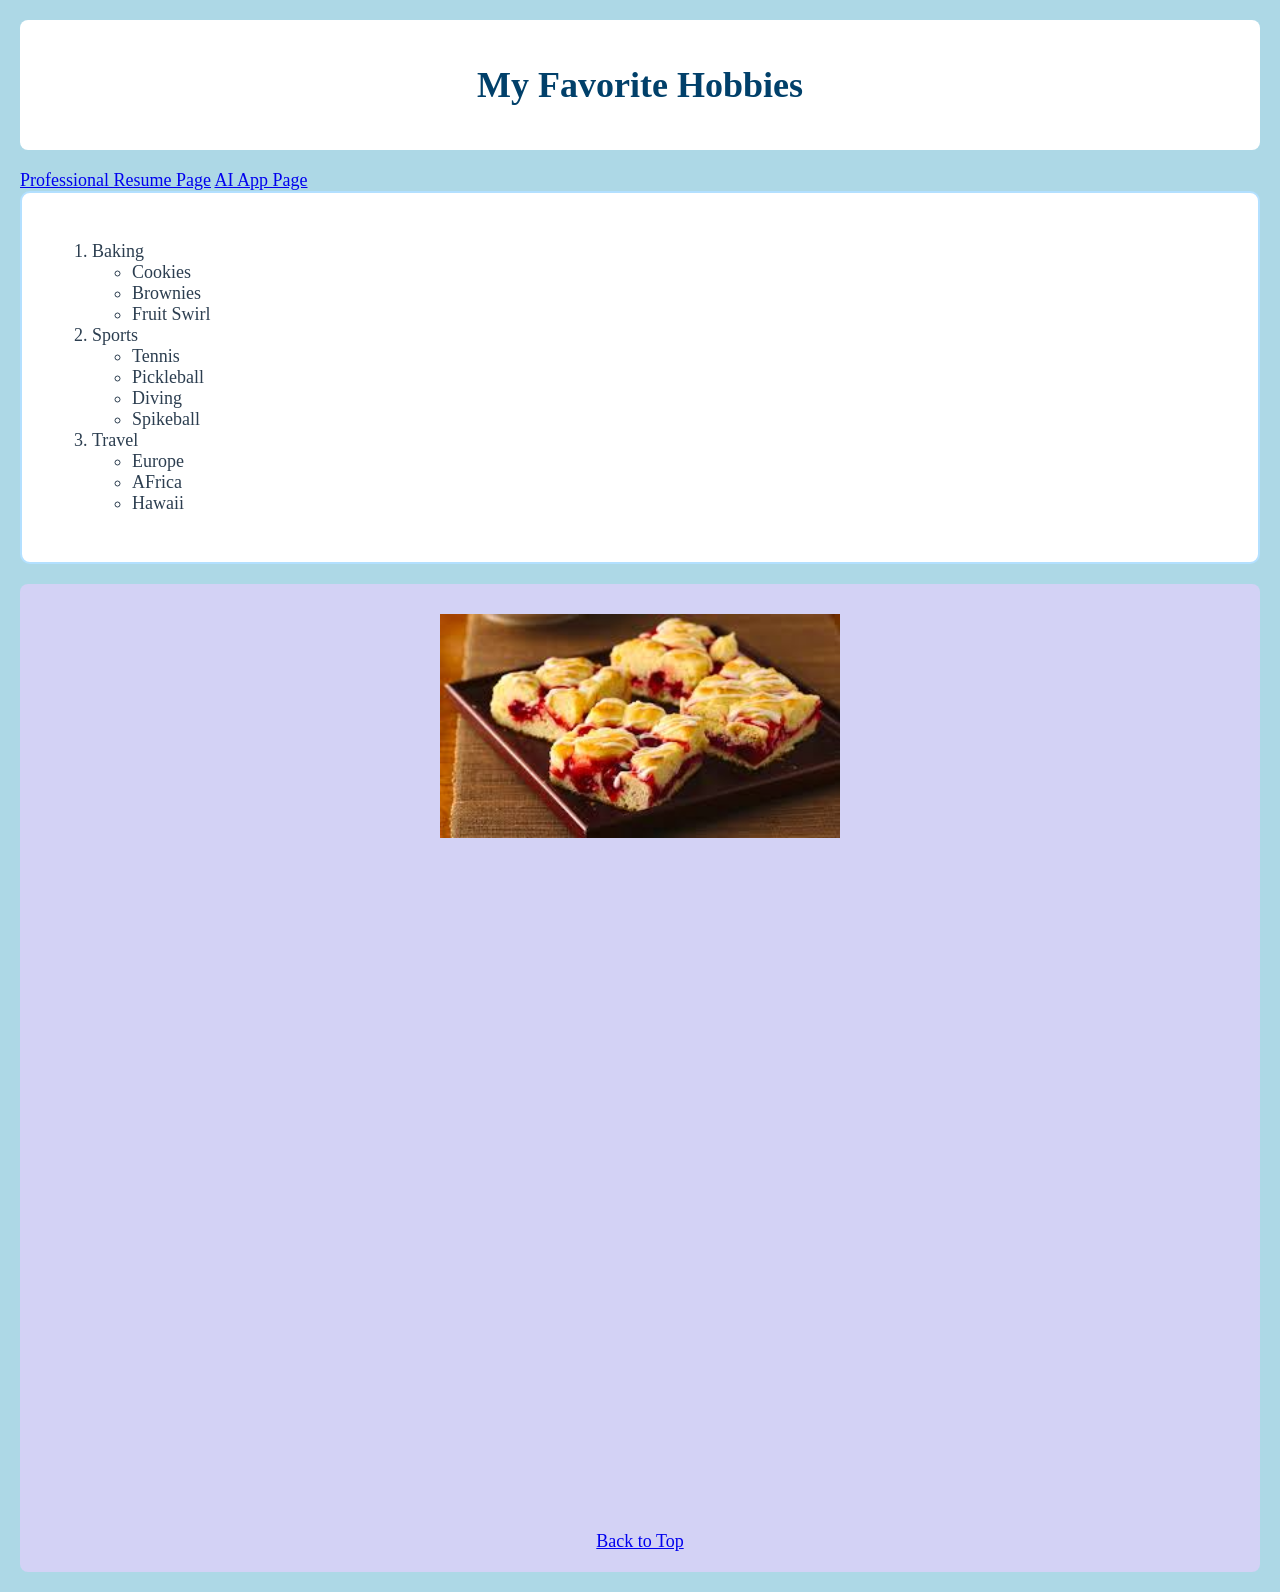
<file: fromScratch.html>
<!DOCTYPE html>
<html lang="en">
<head>
    <meta charset="UTF-8">
    <meta name="viewport" content="width=device-width, initial-scale=1.0">
    <title>Document</title>
</head>
<link rel = "stylesheet" href="../css/myStyles.css">
<title>My Favorite Hobbies</title>
<body id = "top">
    <div class = "header-box">
 <h1>My Favorite Hobbies</h1>
    </div>
    <div class="nav-container">
        <a href="../index.html">Professional Resume Page</a>
        <a href="ai.html">AI App Page</a>
    </div>
  <div class = "list-box">
<ol>
    <li>Baking
    <ul>
        <li>Cookies</li>
        <li>Brownies</li>
        <li>Fruit Swirl</li>
    </ul>
</li>

    <li>Sports
    <ul>
        <li>Tennis</li>
        <li>Pickleball</li>
        <li>Diving</li>
        <li>Spikeball</li>
    </ul>
</li>
 <li>Travel
    <ul>
        <li>Europe</li>
        <li>AFrica</li>
        <li>Hawaii</li>
    </ul>
</li>
</ol>
</div>
<div class = "media-box">
<img src="../assets/img/fruitswirl.jpg" alt="Fruit Swirl Dessert">
<div class = "video-container">
<iframe width="560" height="315" src="https://www.youtube.com/embed/C_kBcIrzj94?si=6y2KTdM75O3IwC7e" title="YouTube video player" frameborder="0" allow="accelerometer; autoplay; clipboard-write; encrypted-media; gyroscope; picture-in-picture; web-share" referrerpolicy="strict-origin-when-cross-origin" allowfullscreen></iframe>
<div class='tableauPlaceholder' id='viz1776747479527' style='position: relative'><noscript><a href='#'><img alt='Fruit ' src='https:&#47;&#47;public.tableau.com&#47;static&#47;images&#47;US&#47;USFruitConsumption&#47;Fruit&#47;1_rss.png' style='border: none' /></a></noscript><object class='tableauViz'  style='display:none;'><param name='host_url' value='https%3A%2F%2Fpublic.tableau.com%2F' /> <param name='embed_code_version' value='3' /> <param name='site_root' value='' /><param name='name' value='USFruitConsumption&#47;Fruit' /><param name='tabs' value='no' /><param name='toolbar' value='yes' /><param name='static_image' value='https:&#47;&#47;public.tableau.com&#47;static&#47;images&#47;US&#47;USFruitConsumption&#47;Fruit&#47;1.png' /> <param name='animate_transition' value='yes' /><param name='display_static_image' value='yes' /><param name='display_spinner' value='yes' /><param name='display_overlay' value='yes' /><param name='display_count' value='yes' /><param name='language' value='en-US' /><param name='filter' value='_gl=1*m46u8l*_ga*MTk1MjUxNjI4NS4xNzczNjg1NzA0*_ga_8YLN0SNXVS*czE3NzY3NDczOTEkbzQkZzEkdDE3NzY3NDc0MTgkajYwJGwwJGgw*_gcl_au*ODY5MDg4NTQ3LjE3NzM2ODU3MDQ.' /></object></div>                <script type='text/javascript'>                    var divElement = document.getElementById('viz1776747479527');                    var vizElement = divElement.getElementsByTagName('object')[0];                    vizElement.style.width='900px';vizElement.style.height='752px';                    var scriptElement = document.createElement('script');                    scriptElement.src = 'https://public.tableau.com/javascripts/api/viz_v1.js';                    vizElement.parentNode.insertBefore(scriptElement, vizElement);                </script>
</div>
<br><br><br><br><br><br><br><br><br><br><br><br><br><br><br>
<a href = "#top">Back to Top</a>
</div>
</body>
</html>
</file>
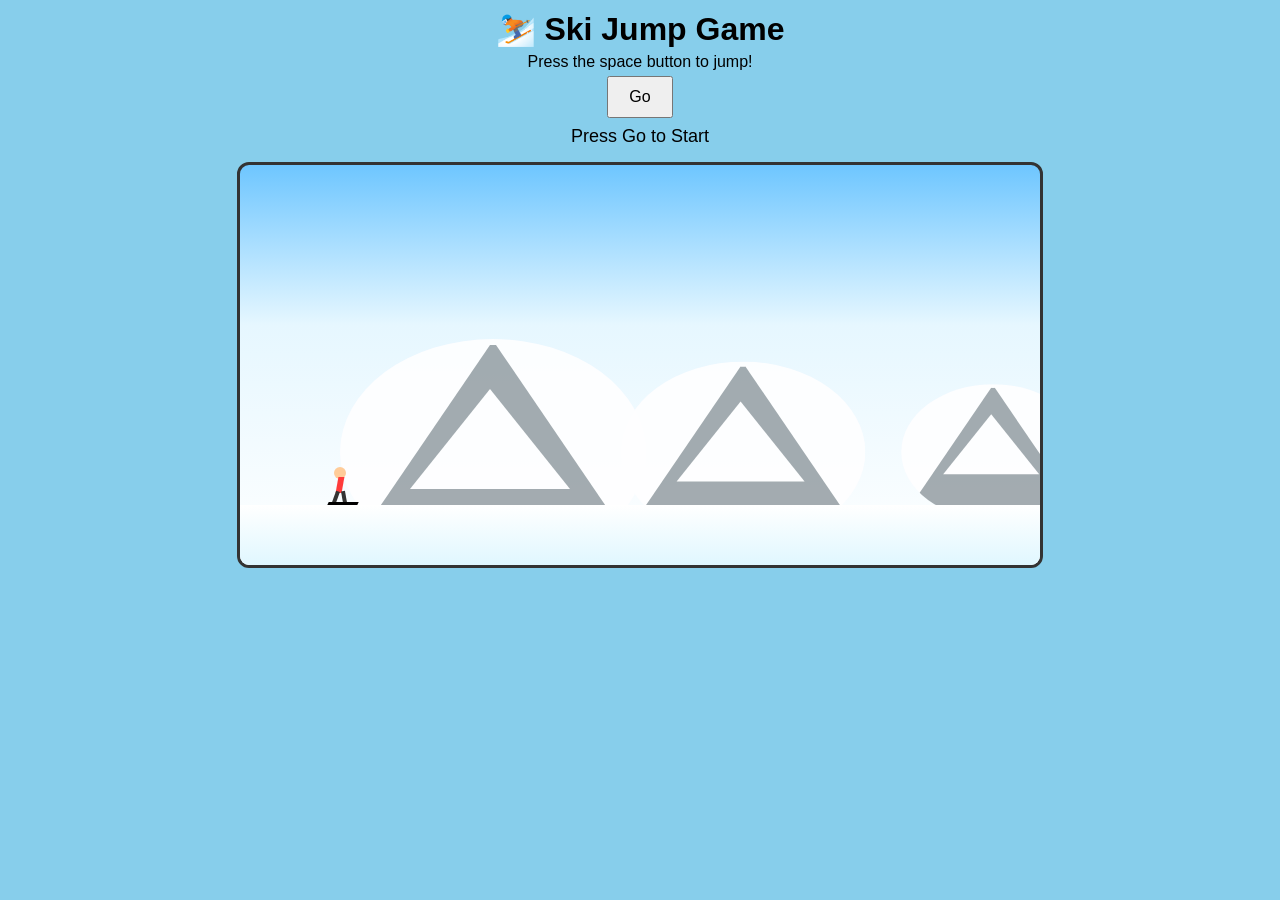
<file: js/ai.html>
<!DOCTYPE html>
<html lang="en">
<head>
  <meta charset="UTF-8">
  <title>Ski Jump Game</title>
  <style>
    body { margin:0; font-family:Arial, sans-serif; text-align:center; background:#87ceeb; overflow:hidden; }
    h1 { margin:10px 0 0; }
    #instructions { font-size:16px; margin-top:5px; }

    #gameContainer {
      position:relative; width:800px; height:400px; margin:15px auto;
      overflow:hidden; border:3px solid #333; border-radius:12px;
      background:linear-gradient(#6ec6ff 0%, #e6f7ff 40%, #ffffff 100%);
    }

    .mountain {
      position:absolute; bottom:0; width:0; height:0;
      border-left:150px solid transparent;
      border-right:150px solid transparent;
      border-bottom:220px solid #9aa3a8; opacity:0.9;
    }
    .mountain.snow::after {
      content:''; position:absolute; left:-80px; top:50px;
      border-left:80px solid transparent;
      border-right:80px solid transparent;
      border-bottom:100px solid #fff;
    }

    #ground {
      position:absolute; bottom:0; width:100%; height:60px;
      background:linear-gradient(#ffffff,#e0f7ff);
    }

    /* Smaller, more human-like skier */
    #player {
      position:absolute; bottom:60px; left:80px;
      width:40px; height:40px;
    }

    /* head */
    #player .head {
      position:absolute; width:12px; height:12px; border-radius:50%;
      background:#ffcc99; top:2px; left:14px;
    }

    /* body */
    #player .body {
      position:absolute; width:6px; height:16px; background:#ff3b3b;
      top:12px; left:17px;
      transform:skewX(-10deg);
    }

    /* legs */
    #player .leg1, #player .leg2 {
      position:absolute; width:4px; height:12px; background:#333;
      top:26px;
    }
    #player .leg1 { left:14px; transform:rotate(20deg); }
    #player .leg2 { left:22px; transform:rotate(-10deg); }

    /* skis */
    #player .ski1, #player .ski2 {
      position:absolute; width:22px; height:3px; background:black;
      bottom:0;
    }
    #player .ski1 { left:8px; transform:skewX(-25deg); }
    #player .ski2 { left:16px; transform:skewX(-25deg); }

    .tree {
      position:absolute; bottom:60px; width:35px; height:60px;
      background:linear-gradient(green,darkgreen);
      right:-40px; border-radius:6px;
    }

    .snow {
      position:absolute; width:6px; height:6px;
      background:white; border-radius:50%; opacity:0.9;
    }

    #startBtn { padding:10px 20px; font-size:16px; cursor:pointer; margin-top:5px; }
    #status { font-size:18px; margin-top:8px; }
  </style>
</head>
<body>

  <h1>⛷️ Ski Jump Game</h1>
  <div id="instructions">Press the space button to jump!</div>
  <button id="startBtn">Go</button>
  <div id="status">Press Go to Start</div>

  <div id="gameContainer">
    <div class="mountain snow" style="left:100px;"></div>
    <div class="mountain snow" style="left:350px; transform:scale(0.8);"></div>
    <div class="mountain snow" style="left:600px; transform:scale(0.6);"></div>
    <div id="ground"></div>

    <div id="player">
      <div class="head"></div>
      <div class="body"></div>
      <div class="leg1"></div>
      <div class="leg2"></div>
      <div class="ski1"></div>
      <div class="ski2"></div>
    </div>
  </div>

  <audio id="jumpSound" src="https://actions.google.com/sounds/v1/cartoon/wood_plank_flicks.ogg"></audio>
  <audio id="loseSound" src="https://actions.google.com/sounds/v1/cartoon/cartoon_boing.ogg"></audio>
  <audio id="winSound" src="https://actions.google.com/sounds/v1/cartoon/clang_and_wobble.ogg"></audio>

  <script>
    const player = document.getElementById('player');
    const game = document.getElementById('gameContainer');
    const startBtn = document.getElementById('startBtn');
    const statusText = document.getElementById('status');

    const jumpSound = document.getElementById('jumpSound');
    const loseSound = document.getElementById('loseSound');
    const winSound = document.getElementById('winSound');

    let isJumping=false, gameRunning=false, obstacleCount=0;
    let gameLoop, speed=6, spawnRate=1400;

    function jump(){
      if(isJumping||!gameRunning) return;
      isJumping=true;
      jumpSound.currentTime=0; jumpSound.play();

      let pos=60;
      let up=setInterval(()=>{
        if(pos>=170){
          clearInterval(up);
          let down=setInterval(()=>{
            if(pos<=60){ clearInterval(down); isJumping=false; }
            else{ pos-=7; player.style.bottom=pos+'px'; }
          },20);
        } else { pos+=7; player.style.bottom=pos+'px'; }
      },20);
    }

    document.addEventListener('keydown',e=>{ if(e.code==='Space') jump(); });

    function createTree(){
      const tree=document.createElement('div'); tree.classList.add('tree'); game.appendChild(tree);
      let pos=800;

      let move=setInterval(()=>{
        if(!gameRunning){ clearInterval(move); tree.remove(); return; }

        pos-=speed; tree.style.right=(800-pos)+'px';
        const playerBottom=parseInt(getComputedStyle(player).bottom);

        if(pos<140 && pos>80 && playerBottom<100){ endGame(false); clearInterval(move); }

        if(pos<0){
          tree.remove(); obstacleCount++; updateStatus(); clearInterval(move);
          speed+=0.4; spawnRate=Math.max(500, spawnRate-60); resetSpawner();
          if(obstacleCount>=20) endGame(true);
        }
      },20);
    }

    function createSnow(){
      const snow=document.createElement('div'); snow.classList.add('snow');
      snow.style.left=Math.random()*800+'px'; game.appendChild(snow);
      let top=0;
      let fall=setInterval(()=>{
        if(!gameRunning){ clearInterval(fall); snow.remove(); return; }
        top+=4; snow.style.top=top+'px';
        if(top>400){ snow.remove(); clearInterval(fall); }
      },30);
    }

    function resetSpawner(){ clearInterval(gameLoop); gameLoop=setInterval(createTree, spawnRate); }

    function startGame(){
      gameRunning=true; obstacleCount=0; speed=6; spawnRate=1400;
      statusText.textContent='Game Started!';
      gameLoop=setInterval(createTree, spawnRate);
      setInterval(createSnow,150);
    }

    function endGame(win){
      gameRunning=false; clearInterval(gameLoop);
      if(win){ winSound.play(); statusText.textContent='🎉 You Win!'; }
      else{ loseSound.play(); statusText.textContent='💥 You Lost!'; }
    }

    function updateStatus(){ statusText.textContent=`Obstacles: ${obstacleCount}/20`; }

    startBtn.addEventListener('click',()=>{ if(!gameRunning) startGame(); });
  </script>

</body>
</html>
</file>
<file: css/myStyles.css>
body {
    background-color: lightblue;
    font-family:Cambria, Cochin, Georgia, Times, 'Times New Roman', serif;
    color: #2c3e50;
    margin: 0;
    padding: 20px;
    font-size: 18px;
}
.header-box {
    background-color: white;
    padding: 20px;
    border-radius: 8px;
    margin-bottom: 20px;
    text-align: center;
}
.list-box {
    background-color: #ffffff;
    padding: 30px;
    border: 2px solid #b3e0ff;
    margin-bottom: 20px;
    border-radius: 10px;
}
.media-box {
    background-color: #d3d2f5;
    padding: 20px;
    border-radius: 8px;
    display: flex;
    flex-direction: column;
    align-items: center;
}

.media-box img {
    width: 400px; 
    height: auto;
    display: block;
    margin: 10px auto;
}


.media-box .tableauPlaceholder {
    width: 500px;
    margin: 20px auto;
}


.media-box iframe {
    width: 600px;
    height: 338px; 
    display: block;
    margin: 10px auto;
    border: none;
}

h1 {
    color: #01406a;
}
</file>
